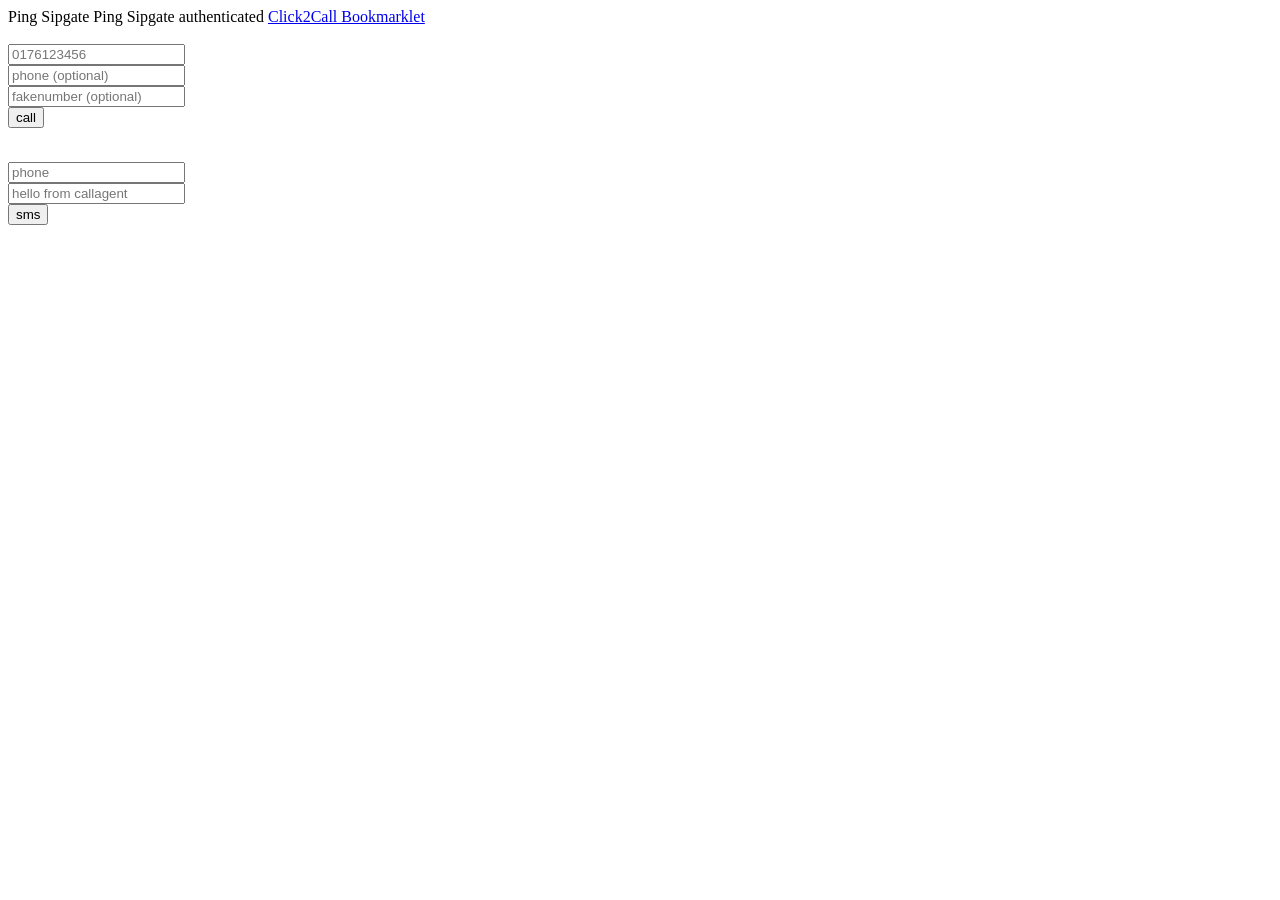
<file: src/main/resources/templates/index.html>
<html xmlns:th="http://www.thymeleaf.org"
      xmlns:layout="http://www.ultraq.net.nz/thymeleaf/layout"
      layout:decorator="layout/layout">
    <head>
        <title>Home Page</title>
    </head>
    <body onload="setBookmarkletLink()">
        <div layout:fragment="content">
            <script>
                function setBookmarkletLink() {
                    baseUrl = location.protocol+"//"+location.hostname+(location.port ? ":"+location.port: "");
                    href = 'function(){var h="",s,g,c,i;if(window.getSelection){s=window.getSelection();if(s.rangeCount){c=document.createElement("div");for(i=0;i<s.rangeCount;++i){c.appendChild(s.getRangeAt(i).cloneContents());}h=c.innerHTML}}else if((s=document.selection)&&s.type=="Text"){h=s.createRange().htmlText;}window.open("'+baseUrl+'/call/"+h.trim(),"_blank");}'
                    document.getElementById("bookmarklet").href = "javascript:("+href+")()";
                }
            </script>
            <a class="btn btn-primary" type="submit" th:href="@{/testApiReachability}">Ping Sipgate</a>
            <a class="btn btn-primary" type="submit" th:href="@{/testAuthentication}">Ping Sipgate authenticated</a>
            <a class="btn btn-success" id="bookmarklet" type="submit" href=''>Click2Call Bookmarklet</a>

            <br /><br />

            <form action="#" th:action="@{/phonecall}" th:object="${phonecall}" method="post">
                <div class="form-group">
                    <input type="text" class="form-control" th:field="*{targetPhone}" placeholder="0176123456" id="targetphone" name="targetphone"/>
                </div>
                <div class="form-group">
                    <input type="text" class="form-control" th:field="*{sourcePhone}" placeholder="phone (optional)" id="sourcephone" name="sourcephone"/>
                </div>
                <div class="form-group">
                    <input type="text" class="form-control" th:field="*{fakeNumber}" placeholder="fakenumber (optional)" id="fakenumber" name="fakenumber"/>
                </div>
                <button class="btn btn-lg btn-primary btn-block" type="submit">call</button>
            </form>

            <br />

            <form action="#" th:action="@{/sendSms}" th:object="${smsMessage}" method="post">
                <div class="form-group">
                    <input type="text" class="form-control" th:field="*{phone}" placeholder="phone" id="targetphone" name="targetphone"/>
                </div>
                <div class="form-group">
                    <input type="text" class="form-control" th:field="*{message}" placeholder="hello from callagent" id="smstext" name="smstext"/>
                </div>
                <button class="btn btn-lg btn-primary btn-block" type="submit">sms</button>
            </form>

        </div>
    </body>
</html>
</file>
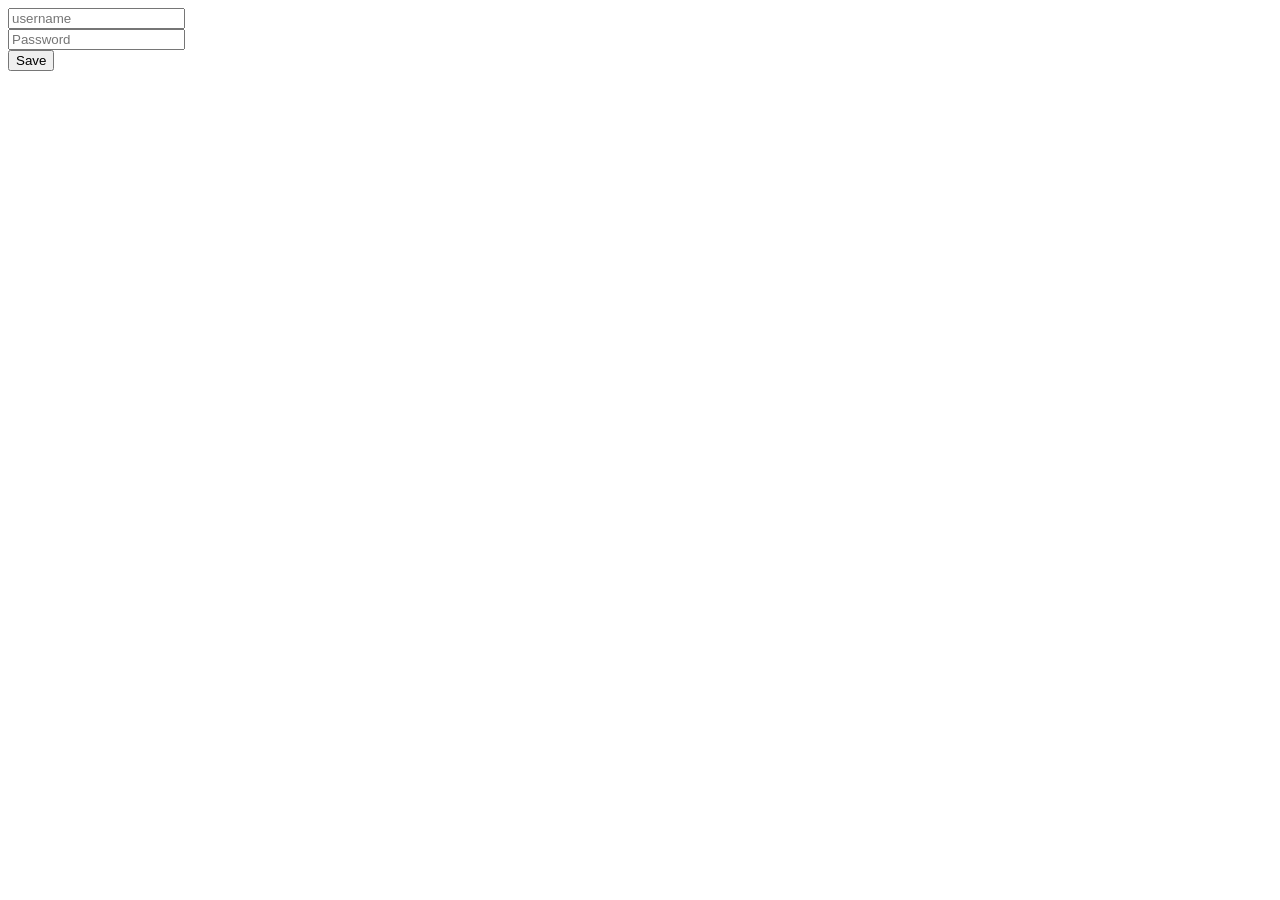
<file: src/main/resources/templates/account.html>
<!DOCTYPE html>
<html xmlns:th="http://www.thymeleaf.org"
      xmlns:layout="http://www.ultraq.net.nz/thymeleaf/layout"
      layout:decorator="layout/layout">
<head>
    <title>Account-Settings</title>
</head>
<body>
    <div layout:fragment="content">
        <form class="account" action="#" th:action="@{/account}" th:object="${loginData}" method="post">
            <div class="form-group">
                <input type="text" th:field="*{username}" class="form-control" placeholder="username" id="username" name="username"/>
            </div>
            <div class="form-group">
                <input type="password" th:field="*{password}" class="form-control" placeholder="Password" id="password" name="password"/>
            </div>
            <button class="btn btn-lg btn-primary btn-block" type="submit">Save</button>
        </form>
    </div>
</body>
</html>
</file>
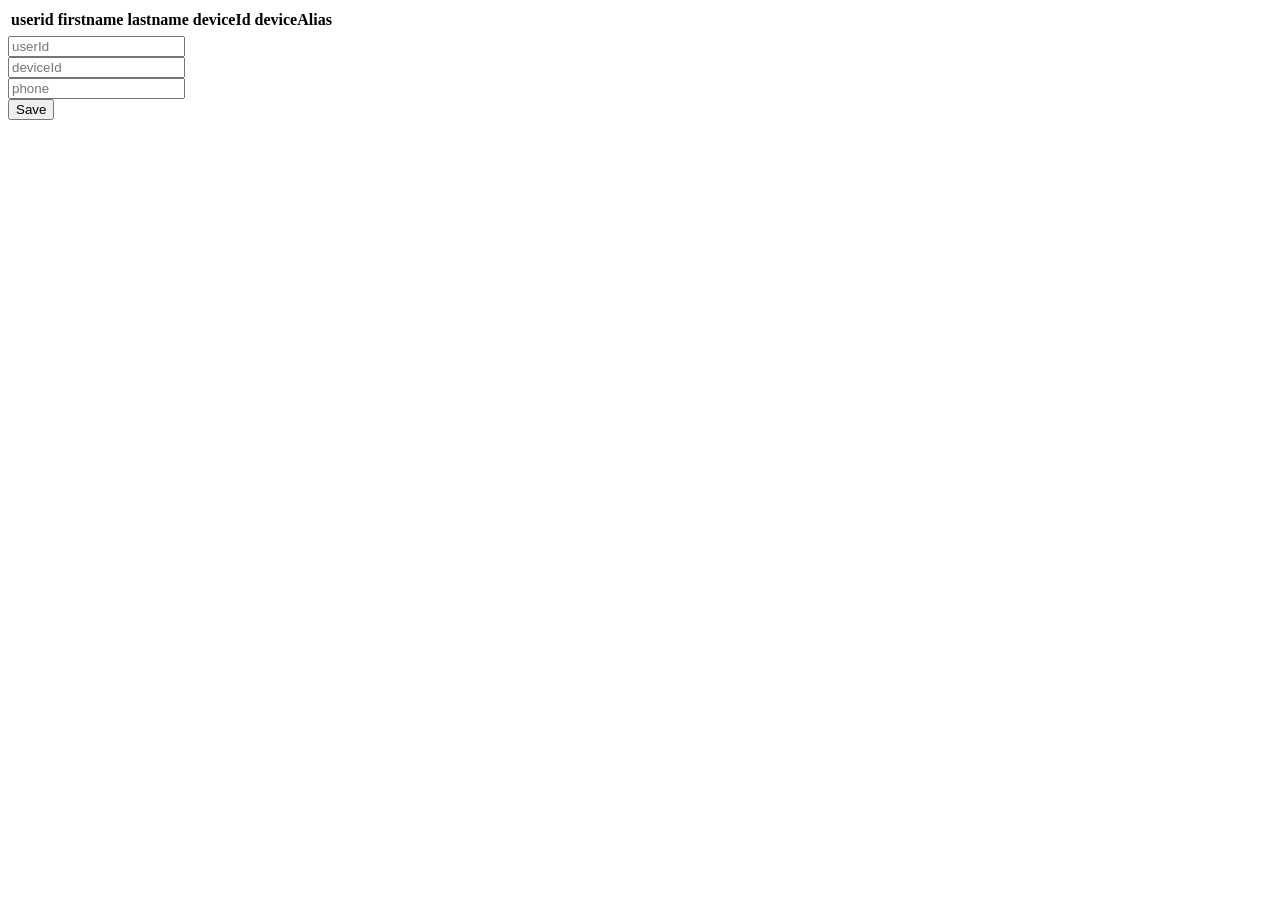
<file: src/main/resources/templates/preferences.html>
<html xmlns:th="http://www.thymeleaf.org"
      xmlns:layout="http://www.ultraq.net.nz/thymeleaf/layout"
      layout:decorator="layout/layout">
<head>
    <title>Layout</title>
</head>
<body>
    <div layout:fragment="content">

        <script>
            function updateForm(userId, deviceId) {
                document.getElementById("userId").value = userId;
                document.getElementById("deviceId").value = deviceId;
            }
        </script>

        <table class="table table-hover">
            <thead  class="thead-light">
            <tr>
                <th>userid</th>
                <th>firstname</th>
                <th>lastname</th>
                <th>deviceId</th>
                <th>deviceAlias</th>
            </tr>
            </thead>
            <tbody>
            <tr th:each="uad : ${usersAndDevices}"
                    th:onclick="|updateForm('${uad.userId}','${uad.deviceId}');|">
                <td th:text="${uad.userId}" />
                <td th:text="${uad.firstName}" />
                <td th:text="${uad.lastName}" />
                <td th:text="${uad.deviceId}" />
                <td th:text="${uad.deviceAlias}" />
            </tr>
            <tbody>
        </table>


        <form class="preferences" action="#" th:action="@{/preferences}" th:object="${userDefaults}" method="post">
            <div class="form-group">
                <input type="text" readonly="true" th:field="*{userId}" class="form-control" placeholder="userId" id="userId" name="userId"/>
            </div>
            <div class="form-group">
                <input type="text" readonly="true" th:field="*{deviceId}" class="form-control" placeholder="deviceId" id="deviceId" name="deviceId"/>
            </div>
            <div class="form-group">
                <input type="text" th:field="*{phone}" class="form-control" placeholder="phone" id="phone" name="phone"/>
            </div>
            <button class="btn btn-lg btn-primary btn-block" type="submit">Save</button>
        </form>
    </div>
</body>
</html>
</file>
